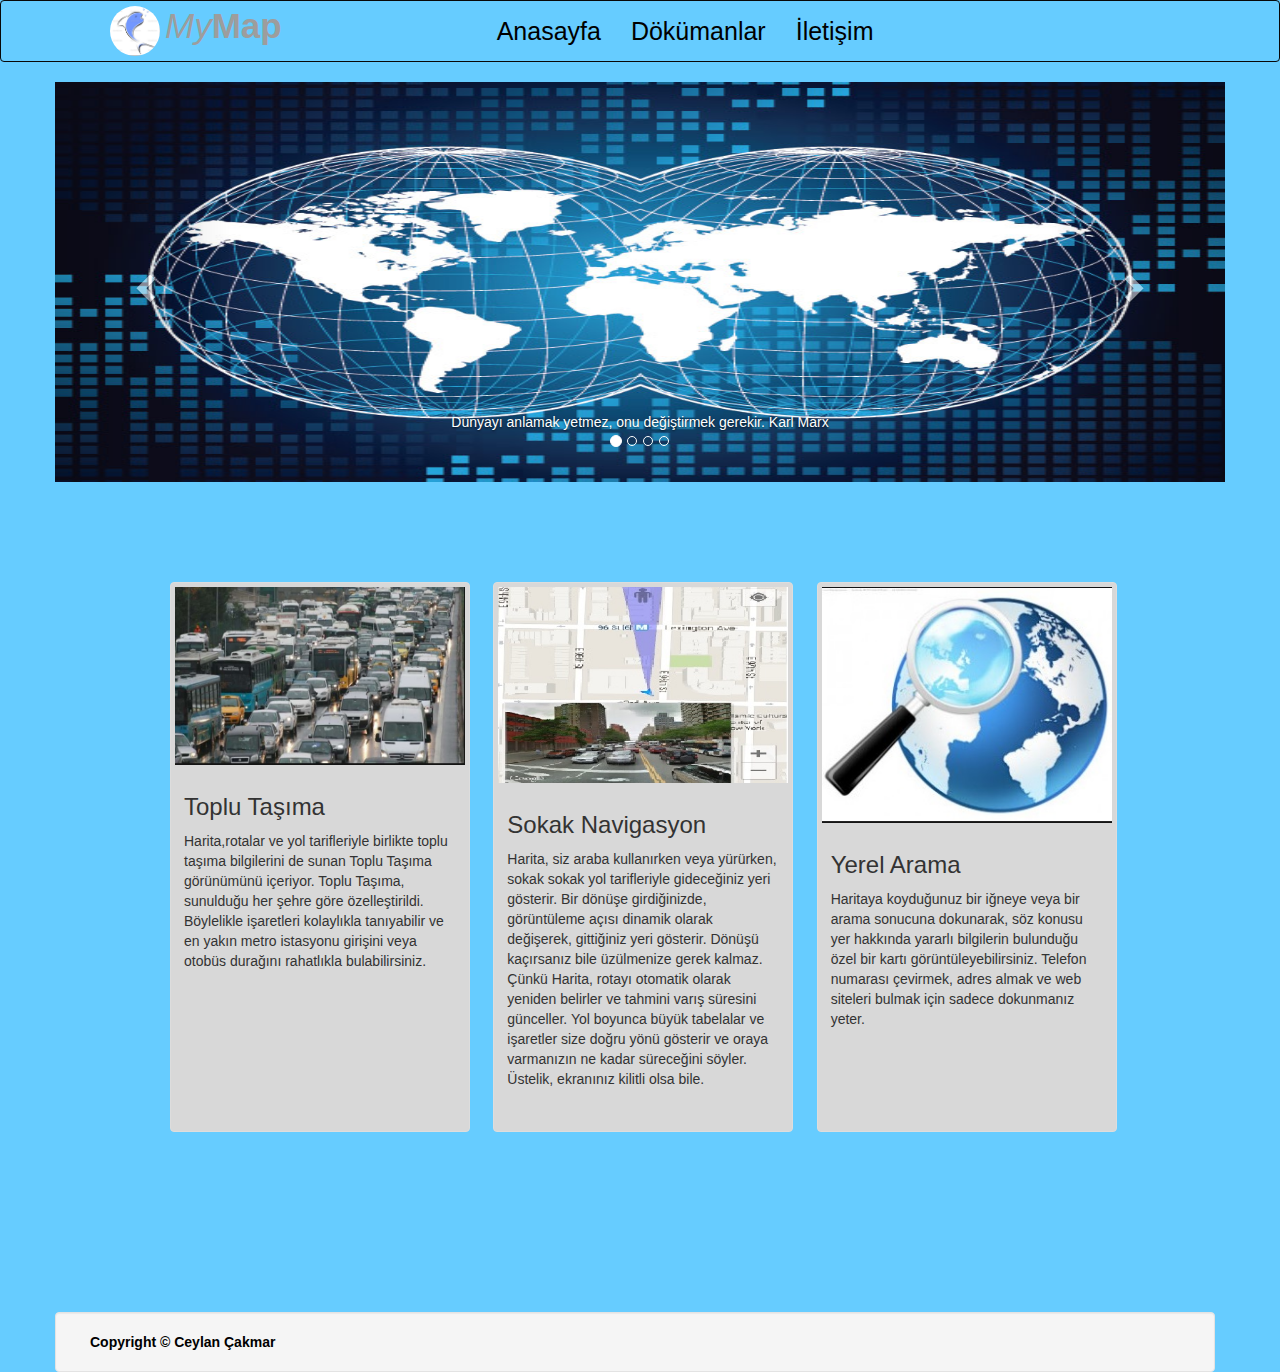
<file: index.html>
<!DOCTYPE html>
<html lang="tr">
  <head>
    <meta charset="utf-8">
    <meta http-equiv="X-UA-Compatible" content="IE=edge">
    <meta name="viewport" content="width=device-width, initial-scale=1">

    <title>MyMap</title>

    <!-- Bootstrap -->
    <link href="css/bootstrap.min.css" rel="stylesheet">
	
    <!-- ek stiller -->
    <link href="css/style.css" rel="stylesheet">

   
  </head>
  
  <body class="arkaplan">
 <!--MENÜ ÇUBUĞU--(menü çubuğu için getbootstrap.com/component/navbar)-->
 
 <header class="navbar navbar-inverse headerayarla"><!-- bu bir navbar manü çubuğunu kullanacağımı ve renginin navbar default olacağını söylüyor.-->
  <div class="container"><!-- menü çubuğunun nasıl yayılacağını gösteriyor..-->
 
    <div class="navbar-header"><!--bu div açma kapama kısmı ise yani akıllı tlf ,tabletlerde nasıl gösterileciğini düzenliyor-->
      <button type="button" class="navbar-toggle collapsed" data-toggle="collapse" data-target="#bs-example-navbar-collapse-1" aria-expanded="false"><!--toggle ve collapse javascripte fonksiyonlarını gösteren seçeneklerdir-->
        <span class="sr-only">Toggle navigation</span>
        <span class="icon-bar"></span><!--bu üç ikon çizgi sağlamaya yarıyor--javascripte çalışan bir kısımdır..-->
        <span class="icon-bar"></span>
        <span class="icon-bar"></span>
      </button> 

      <a class="navbar-brand pad0 balikayar" href="index.html">
	  <img src="resimler\balık.jpg"  title="ceylan Çakmar" width="50px" height="50px" class="img-circle"><!--circle yuvarlak olmasını sağlıyor-->
	  
	  </a>
     <span class="navbar-brand ayar padTop20" href="index.html"><i>My</i><strong>Map</strong> </span>
   </div>
	

    <!-- menüdeki bölümler -->
    <div class="collapse navbar-collapse" id="bs-example-navbar-collapse-1">
      <ul class="nav navbar-nav yaziayarla">
      
           <li><a class="yaziayarla"href="index.html">Anasayfa</a></li>
	       
		   <li><a class="yaziayarla"href="dokuman.html">Dökümanlar</a></li> 
       
		   <li><a class="yaziayarla"href="iletisim.html">İletişim</a></li>
        
      </ul>
     
     
	  
	 
    </div><!-- /.navbar-collapse -->
  </div><!-- /.container-fluid -->
</header>
 
 <!--SLİDER ÇUBUĞU-->
  <div class="container">
      <div class="row"> <!--birinci satır(satır old. belirtiyor)-->
  
			<div id="carousel-example-generic" class="carousel slide" data-interval="3000" data-ride="carousel">
		     <!-- Indicators -->
		      <ol class="carousel-indicators">
			   <li data-target="#carousel-example-generic" data-slide-to="0" class="active"></li>
			   <li data-target="#carousel-example-generic" data-slide-to="1"></li>
		       <li data-target="#carousel-example-generic" data-slide-to="2"></li>
			   <li data-target="#carousel-example-generic" data-slide-to="3"></li>
		      </ol>

		  <!-- Wrapper for slides -->
		  <div class="carousel-inner" role="listbox">
			  <div class="item active">
			  <img class="sliderayarla" src="resimler\map4.jpg" >
			  <div class="carousel-caption">
				Dünyayı anlamak yetmez, onu değiştirmek gerekir.
                Karl Marx
			  </div>
			</div>
			<div class="item">
			  <img class="sliderayarla" src="resimler\map6.jpg" >
			  <div class="carousel-caption">
				Elmas yontulmadan, insan da yanılmadan mükemmelleşemez.
               Confucius
			  </div>
			 </div>
			 <div class="item">
			  <img class="sliderayarla" src="resimler\map2.png">
			  <div class="carousel-caption">
				Başlamak için en uygun zamanı beklersen hiç başlamayabilirsin;   Şimdi başla, şu anda bulunduğun yerden, elindekilerle başla.

			  </div>
			 </div>
		   <div class="item">
		  	  <img class="sliderayarla" src="resimler\farklı.jpg" >
			  <div class="carousel-caption">
				“Dünyada kesin olan tek şey geçmiştir, fakat üzerinde çalışmak zorunda olduğumuz her şey gelecektir.”
              Auguste Comte
			  </div>
	       </div>
			
			
			 </div>

		  <!-- Controls -->
		   <a class="left carousel-control" href="#carousel-example-generic" role="button" data-slide="prev">
			 <span class="glyphicon glyphicon-chevron-left" aria-hidden="true"></span>
			 <span class="sr-only">Geri</span>
		   </a>
		   <a class="right carousel-control" href="#carousel-example-generic" role="button" data-slide="next">
			<span class="glyphicon glyphicon-chevron-right" aria-hidden="true"></span>
			<span class="sr-only">ileri</span>
		   </a>
		  </div>
  
 
    </div>
      <div class="row resimPad">
        <div class="col-md-4 resimarasi">
         <div class="thumbnail kutuayar ">
            <img src="resimler/toplutasima.jpg">
             <div class="caption">
              <h3>Toplu Taşıma</h3>
               <p>
                  Harita,rotalar ve yol tarifleriyle birlikte toplu taşıma bilgilerini de sunan Toplu Taşıma görünümünü içeriyor. Toplu Taşıma, sunulduğu her şehre göre özelleştirildi. Böylelikle işaretleri kolaylıkla tanıyabilir ve en yakın metro istasyonu girişini veya otobüs durağını rahatlıkla bulabilirsiniz. 
             </p> 
            </div>
         </div>
       </div>
	  <div class="col-md-4">
         <div class="thumbnail kutuayar">
            <img  src="resimler/navigasyon.jpg">
             <div class="caption">
              <h3>Sokak Navigasyon</h3>
               <p>
               
               Harita, siz araba kullanırken veya yürürken, sokak sokak  yol tarifleriyle gideceğiniz yeri gösterir. Bir dönüşe girdiğinizde, görüntüleme açısı dinamik olarak değişerek, gittiğiniz yeri gösterir. Dönüşü kaçırsanız bile üzülmenize gerek kalmaz. Çünkü Harita, rotayı otomatik olarak yeniden belirler ve tahmini varış süresini günceller. Yol boyunca büyük tabelalar ve işaretler size doğru yönü gösterir ve oraya varmanızın ne kadar süreceğini söyler. Üstelik, ekranınız kilitli olsa bile.
               </p>
            </div>
         </div>
     </div>
	 <div class="col-md-4">
         <div class="thumbnail kutuayar resimarasi">
            <img src="resimler/arama1.jpg">
             <div class="caption">
              <h3>Yerel Arama</h3>
               <p>
                  Haritaya koyduğunuz bir iğneye veya bir arama sonucuna dokunarak, söz konusu yer hakkında yararlı bilgilerin bulunduğu özel bir kartı görüntüleyebilirsiniz. Telefon numarası çevirmek, adres almak ve web siteleri bulmak için sadece dokunmanız yeter. 
             </p> 
            </div>
         </div>
       </div>
        
	
		 
		 
   
  
 </div>
 
 <footer class="padTop20 footerayarla"> <!--footer-->
     <div class="row well">
	   <div class="col-md-12 text-info renkayar">
	    <strong>Copyright &copy; Ceylan Çakmar</strong>
	   </div>
	 </div>
 
 </footer>
  <!-- jQuery (necessary for Bootstrap's JavaScript plugins) -->
    <script src="js/jquery-3.1.0.min.js"></script>
    <!-- Include all compiled plugins (below), or include individual files as needed -->
    <script src="js/bootstrap.min.js"></script>
 
  </body>
</html>
</file>
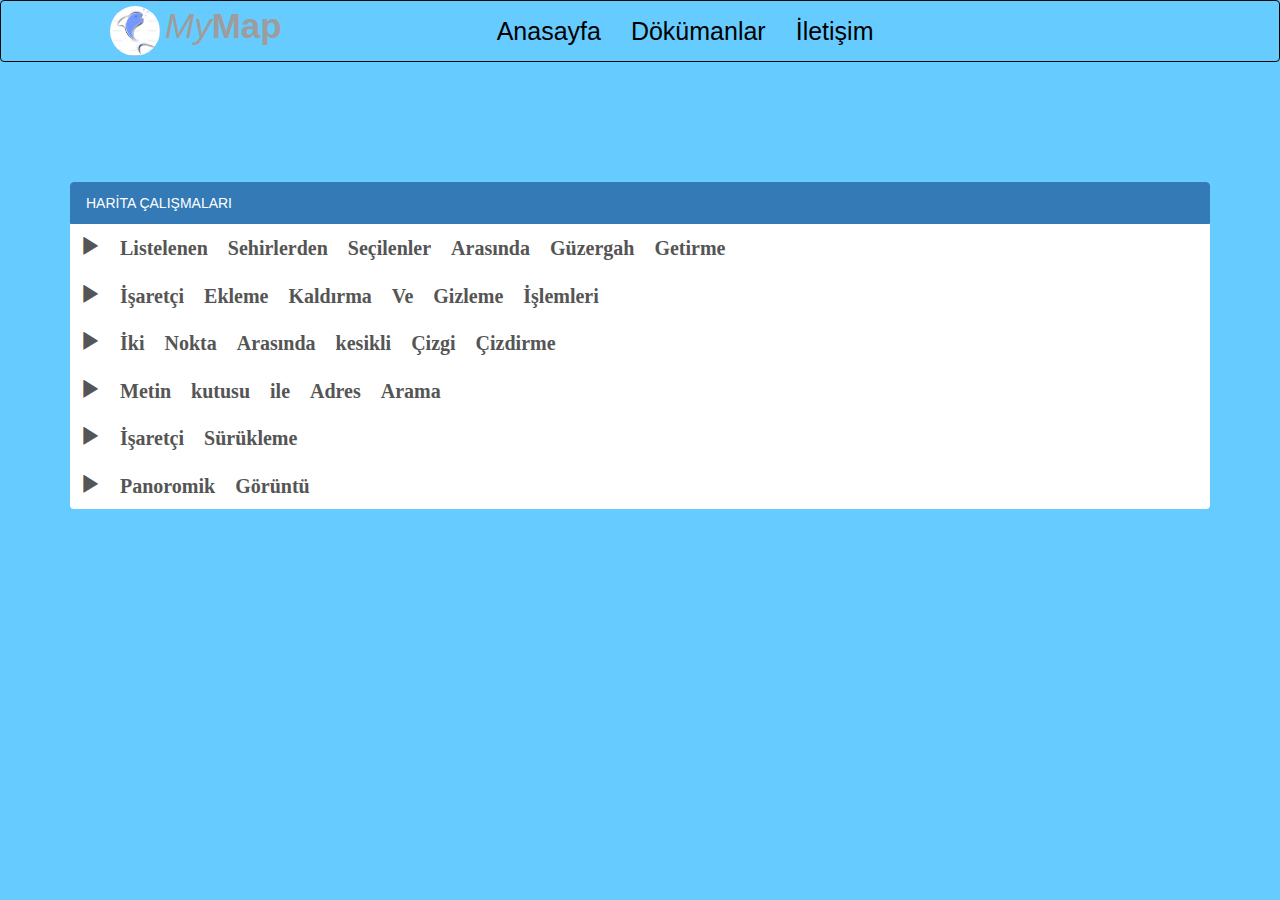
<file: dokuman.html>
<!DOCTYPE html>
<html lang="tr">
  <head>
    <meta charset="utf-8">
    <meta http-equiv="X-UA-Compatible" content="IE=edge">
    <meta name="viewport" content="width=device-width, initial-scale=1">
   
    <title>MyMap</title>
   
    <!-- Bootstrap -->
    <link href="css/bootstrap.min.css" rel="stylesheet">
	
    <!-- ek stiller -->
    <link href="css/style.css" rel="stylesheet">
 
   
  </head>
  
  <body class="arkaplan">
 <!--MENÜ ÇUBUĞU--(menü çubuğu için getbootstrap.com/component/navbar)-->
<header class="navbar navbar-inverse headerayarla"><!-- bu bir navbar manü çubuğunu kullanacağımı ve renginin navbar default olacağını söylüyor.-->
  <div class="container"><!-- menü çubuğunun nasıl yayılacağını gösteriyor..-->
 
    <div class="navbar-header"><!--bu div açma kapama kısmı ise yani akıllı tlf ,tabletlerde gösterimi düzenliyor-->
      <button type="button" class="navbar-toggle collapsed" data-toggle="collapse" data-target="#bs-example-navbar-collapse-1" aria-expanded="false"><!--toggle ve collapse javascripte fonksiyonlarını gösteren seçeneklerdir-->
        <span class="sr-only">Toggle navigation</span>
        <span class="icon-bar"></span><!--bu üç ikon çizgi sağlamaya yarıyor--javascripte çalışan bir kısımdır..-->
        <span class="icon-bar"></span>
        <span class="icon-bar"></span>
      </button> 

      <a class="navbar-brand pad0 balikayar" href="index.html">
	  <img src="resimler\balık.jpg"  title="ceylan Çakmar" width="50px" height="50px" class="img-circle"><!--circle yuvarlak olmasını sağlıyor-->
	  
	  </a>
     <span class="navbar-brand ayar padTop20" href="index.html"><i>My</i><strong>Map</strong> </span>
   </div>
	

    <!-- menüdeki bölümler -->
    <div class="collapse navbar-collapse" id="bs-example-navbar-collapse-1">
      <ul class="nav navbar-nav yaziayarla">
      
           <li><a class="yaziayarla"href="index.html">Anasayfa</a></li>
	       
		   <li><a class="yaziayarla"href="dokuman.html">Dökümanlar</a></li> 
       
		   <li><a class="yaziayarla"href="iletisim.html">İletişim</a></li>
        
      </ul>
     
     
	  
	 
    </div><!-- /.navbar-collapse -->
  </div><!-- /.container-fluid -->
</header>
 
  <div class="container">

   
  <div class="row pad-ayar">
   <div class="col-md-12">
	 
<div class="list-group">
  <a class="list-group-item active ">
       HARİTA ÇALIŞMALARI
  </a>
  <a href="ornek/yolrota.html" class="list-group-item padayar"><span class="glyphicon glyphicon-play"> <strong>Listelenen Sehirlerden Seçilenler Arasında Güzergah Getirme</strong></span></a>
  <a href="ornek/markerkaldirekle.html" class="list-group-item padayar"><span class="glyphicon glyphicon-play"> <strong>İşaretçi Ekleme Kaldırma Ve Gizleme İşlemleri </strong></span></a>
  <a href="ornek/kesikcizgiler.html" class="list-group-item padayar"><span class="glyphicon glyphicon-play"> <strong>İki Nokta Arasında kesikli Çizgi Çizdirme </strong></span></a>
  <a href="ornek/adresarama.html" class="list-group-item padayar"><span class="glyphicon glyphicon-play"> <strong>Metin kutusu ile Adres Arama</strong></span></a>
  <a href="ornek/markertasima.html" class="list-group-item padayar"><span class="glyphicon glyphicon-play"> <strong>İşaretçi Sürükleme</strong></span></a>
  <a href="ornek/panaroma.html" class="list-group-item padayar"><span class="glyphicon glyphicon-play"> <strong>Panoromik Görüntü</strong></span></a>
</div>
</div>   
</div>
    
 </div>

  <!-- jQuery (necessary for Bootstrap's JavaScript plugins) -->
    <script src="js/jquery-3.1.0.min.js"></script>
    <!-- Include all compiled plugins (below), or include individual files as needed -->
    <script src="js/bootstrap.min.js"></script>
 
  </body>
</html>
</file>
<file: css/style.css>
.pad0
{
padding:0px;
}

.pad10
{
	padding:10px;
}

.padTop20
{
	
padding:10px;	
}
.sliderayarla
{
	max-height:400px;
	width:100%;
}
.headerayarla{
  padding-top:5px;
  padding-bottom:5px;
  padding-left:100px;
  background-color:#66CCFF;
}
.yaziayarla
{
  font-size:25px;
  text-align:center;
  color:black;
  
}
.navbar-inverse .navbar-nav>li>a{
 color:black;
}
.ayar
{
	font-size:35px;
	padding-right:200px;
}
.arkaplan{
	background-color:#66CCFF;
	
}
.footerayarla{
	
   
   width:100%;
   height:60px;   
   color:black;
   bottom:0px;
   padding-left:0px;
   padding-top:60px;
   
}
.padayar{
	padding:10px;
	border:0px;
	font-size:20px;
}
.balikayar
{
	 float:left !important;
	padding-right:10px;
	padding-left:5px;
	
}

.dene1{
	background-color:red;
	height:500px;
}
.telayar
{
	color:black;
	font-size:20px;
	padding-top:10px;
	padding-right:10px;
}
.mailayar
{
	color:black;
	font-size:18px;
	padding-top:10px;
	padding-right:10px;
}
.adresayar{
	color:black;
	font-size:16px;
	padding-top:10px;
	padding-right:10px;
	
}
.isim{
	
	color:black;
	font-size:20px;
	padding-top:50px;
	padding-right:10px;
	
}
.dokumanresim{
	
	max-height:130px;
	width:28%;
	padding:10px;
}
.resim-boyut{
	height:1000px;
	width:200px;
}
.resimPad
{
	padding:100px;
}
.kutuayar
{
	width: 300px;
    height: 550px;
    background:#d8d8d8;
    box-sizing: border-box;
}
.renkayar
{
	color:black;
}
.pad-ayar{
	padding-top:100px;
}
</file>
